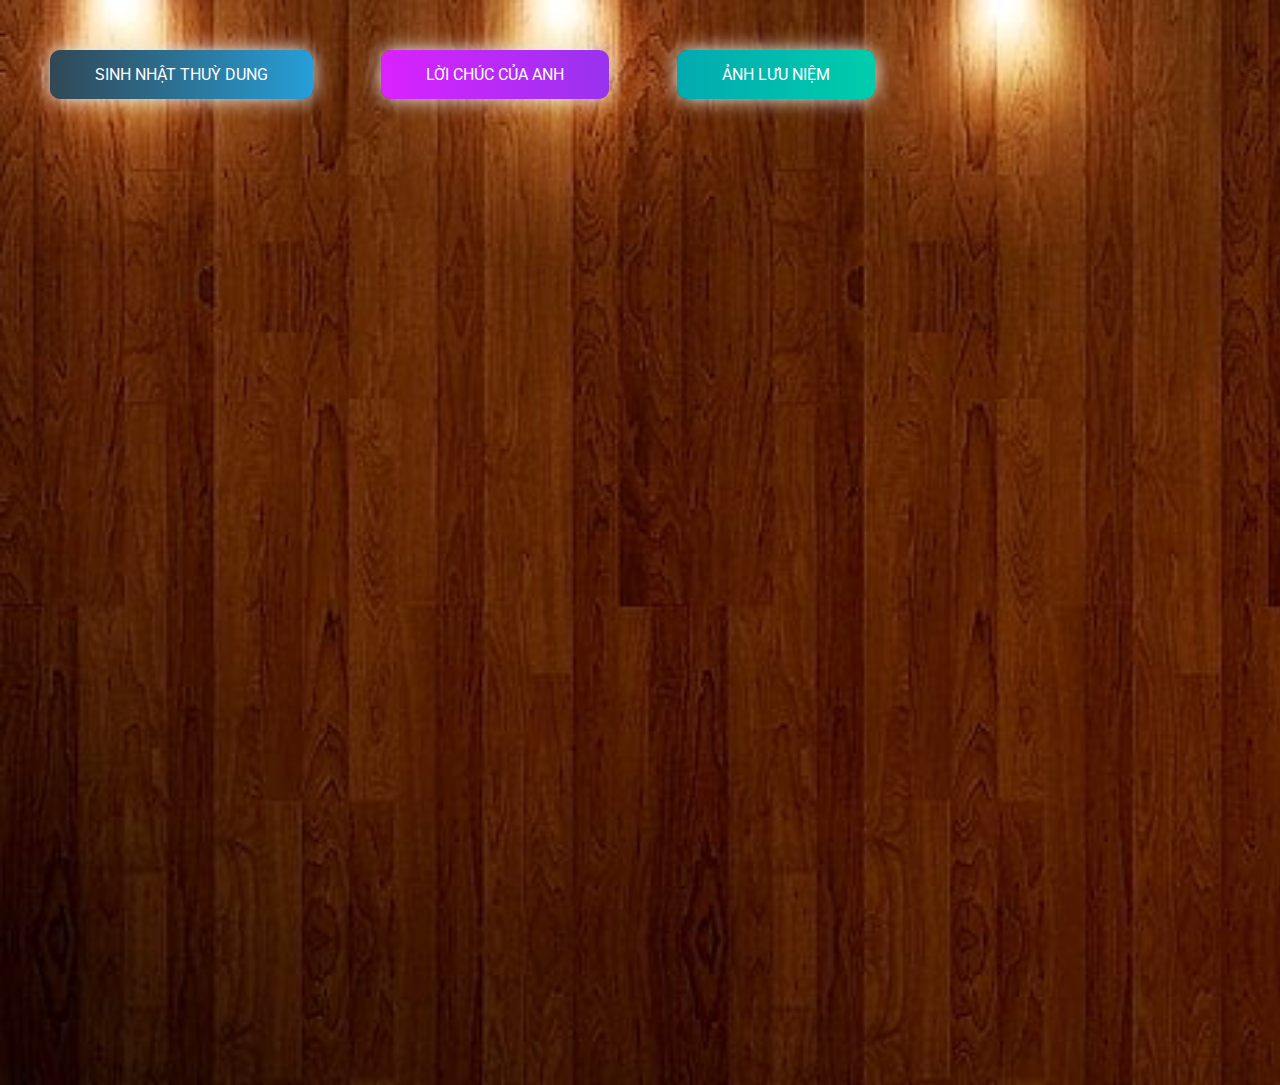
<file: gallery.html>
<!DOCTYPE html>
<html lang="en">
    <head>
        <meta charset="UTF-8" />
        <meta name="viewport" content="width=device-width, initial-scale=1.0" />
        <meta http-equiv="X-UA-Compatible" content="ie=edge" />
        <link rel="icon" type="image/png" href="./img/CILKGax.png" />
        <!-- Tiêu đề của trang ảnh kĩ niệm -->
        <title>Ảnh lưu niệm</title>
        <link rel="stylesheet" href="./css/gallery.css" />
        <link rel="stylesheet" href="./css/style.css" />
    </head>
    <body>
        <div class="buttons">
            <a href="index.html" class="btn btn-bir">Sinh nhật Thuỳ Dung</a>
            <a href="timeline.html" class="btn btn-timeline">Lời chúc của anh</a>
            <a href="gallery.html" class="btn btn-gallery">Ảnh lưu niệm</a>
        </div>

        <!-- 6. Thay tất cả bằng hình ảnh của bạn -->
        <div class="gallery" id="gallery">
            <div class="gallery-item">
                <div class="content"><img src="./img/pic1.jpg" alt="" /></div>
            </div>
            <div class="gallery-item">
                <div class="content"><img src="./img/pic2.jpg" alt="" /></div>
            </div>
            <div class="gallery-item">
                <div class="content"><img src="./img/pic3.jpg" alt="" /></div>
            </div>
            <div class="gallery-item">
                <div class="content"><img src="./img/pic4.jpg" alt="" /></div>
            </div>
            <div class="gallery-item">
                <div class="content"><img src="./img/pic5.jpg" alt="" /></div>
            </div>
            <div class="gallery-item">
                <div class="content"><img src="./img/pic6.jpg" alt="" /></div>
            </div>
            <div class="gallery-item">
                <div class="content"><img src="./img/pic7.jpg" alt="" /></div>
            </div>
            <div class="gallery-item">
                <div class="content"><img src="./img/pic8.jpg" alt="" /></div>
            </div>
            <div class="gallery-item">
                <div class="content"><img src="./img/pic9.jpg" alt="" /></div>
            </div>
            <div class="gallery-item">
                <div class="content"><img src="./img/pic10.jpg" alt="" /></div>
            </div>
            <div class="gallery-item">
                <div class="content"><img src="./img/pic11.jpg" alt="" /></div>
            </div>
            <div class="gallery-item">
                <div class="content"><img src="./img/pic12.jpg" alt="" /></div>
            </div>
            <div class="gallery-item">
                <div class="content"><img src="./img/pic13.jpg" alt="" /></div>
            </div>
            <div class="gallery-item">
                <div class="content"><img src="./img/AVT1.jpg" alt="" /></div>
            </div>
            <div class="gallery-item">
                <div class="content"><img src="./img/DungAVT.jpg" alt="" /></div>
            </div>
        </div>
        <!-- Phần nhạc -->
        <audio id="player" autoplay loop>
            <source src="./music/music.mp3" type="audio/mp3" />
        </audio>
    </body>

    <script src="./js/gallery.js"></script>
</html>
</file>
<file: css/gallery.css>
body {
    /* Ảnh nền của trang thứ 3 */
    background: url("../img/wood.jpg");
    background-repeat: no-repeat;
    background-size: cover;
  }
  .hello {
    opacity: 1 !important;
  }
  .full {
    position: fixed;
    left: 0;
    top: 0;
    width: 100%;
    height: 100%;
    z-index: 1;
  }
  .full .content {
    background-color: rgba(0,0,0,0.75) !important;
    height: 100%;
    width: 100%;
    display: grid;
  }
  .full .content img {
    left: 50%;
    transform: translate3d(0, 0, 0);
    animation: zoomin 1s ease;
    max-width: 100%;
    max-height: 100vh;
    margin: auto;
  }
  .byebye {
    opacity: 0;
  }
  .byebye:hover {
    transform: scale(0.2) !important;
  }
  .gallery {
    display: grid;
    grid-column-gap: 8px;
    grid-row-gap: 8px;
    grid-template-columns: repeat(auto-fill, minmax(250px, 1fr));
    grid-auto-rows: 8px;
  }
  .gallery img {
    max-width: 100%;
    border-radius: 8px;
    box-shadow: 0 0 16px #333;
    transition: all 1.5s ease;
  }
  .gallery img:hover {
    box-shadow: 0 0 32px #333;
  }
  .gallery .content {
    padding: 4px;
  }
  .gallery .gallery-item {
    transition: grid-row-start 300ms linear;
    transition: transform 300ms ease;
    transition: all 0.5s ease;
    cursor: pointer;
  }
  .gallery .gallery-item:hover {
    transform: scale(1.025);
  }
  @media (max-width: 600px) {
    .gallery {
      grid-template-columns: repeat(auto-fill, minmax(30%, 1fr));
    }
  }
  @media (max-width: 400px) {
    .gallery {
      grid-template-columns: repeat(auto-fill, minmax(50%, 1fr));
    }
  }
  @-moz-keyframes zoomin {
    0% {
      max-width: 50%;
      transform: rotate(-30deg);
      filter: blur(4px);
    }
    30% {
      filter: blur(4px);
      transform: rotate(-80deg);
    }
    70% {
      max-width: 50%;
      transform: rotate(45deg);
    }
    100% {
      max-width: 100%;
      transform: rotate(0deg);
    }
  }
  @-webkit-keyframes zoomin {
    0% {
      max-width: 50%;
      transform: rotate(-30deg);
      filter: blur(4px);
    }
    30% {
      filter: blur(4px);
      transform: rotate(-80deg);
    }
    70% {
      max-width: 50%;
      transform: rotate(45deg);
    }
    100% {
      max-width: 100%;
      transform: rotate(0deg);
    }
  }
  @-o-keyframes zoomin {
    0% {
      max-width: 50%;
      transform: rotate(-30deg);
      filter: blur(4px);
    }
    30% {
      filter: blur(4px);
      transform: rotate(-80deg);
    }
    70% {
      max-width: 50%;
      transform: rotate(45deg);
    }
    100% {
      max-width: 100%;
      transform: rotate(0deg);
    }
  }
  @keyframes zoomin {
    0% {
      max-width: 50%;
      transform: rotate(-30deg);
      filter: blur(4px);
    }
    30% {
      filter: blur(4px);
      transform: rotate(-80deg);
    }
    70% {
      max-width: 50%;
      transform: rotate(45deg);
    }
    100% {
      max-width: 100%;
      transform: rotate(0deg);
    }
  }
</file>
<file: css/style.css>
@import url("https://fonts.googleapis.com/css2?family=Roboto:ital,wght@0,100;0,300;0,400;0,500;0,700;1,300;1,400&display=swap");

html {
    scroll-behavior: smooth;
    font-family: "Roboto", sans-serif;
}

a {
    text-decoration: none;
}

.page__main {
    /* Ảnh nền của trang đầu tiên nếu bạn muốn đổi thì đổi tại đây */
    background-image: url("../img/background.png");
    background-repeat: no-repeat;
    margin: 0;
    padding: 0;
    background-size: cover;
    background-position-y: -25rem;
}
.buttons {
    display: flex;
    column-gap: 3rem;
    padding: 2rem;
}

.btn-bir:hover {
    background-position: right center;
    color: #fff;
    text-decoration: none;
}

.btn-bir {
    background-image: linear-gradient(
        to right,
        #314755 0%,
        #26a0da 51%,
        #314755 100%
    );
    margin: 10px;
    padding: 15px 45px;
    text-align: center;
    text-transform: uppercase;
    transition: 0.5s;
    background-size: 200% auto;
    color: white;
    box-shadow: 0 0 20px #eee;
    border-radius: 10px;
    display: block;
}

.btn-timeline {
    background-image: linear-gradient(
        to right,
        #da22ff 0%,
        #9733ee 51%,
        #da22ff 100%
    );
}
.btn-timeline {
    margin: 10px;
    padding: 15px 45px;
    text-align: center;
    text-transform: uppercase;
    transition: 0.5s;
    background-size: 200% auto;
    color: white;
    box-shadow: 0 0 20px #eee;
    border-radius: 10px;
    display: block;
}

.btn-timeline:hover {
    background-position: right center; 
    color: #fff;
    text-decoration: none;
}

.btn-gallery {
    background-image: linear-gradient(
        to right,
        #02aab0 0%,
        #00cdac 51%,
        #02aab0 100%
    );
}
.btn-gallery {
    margin: 10px;
    padding: 15px 45px;
    text-align: center;
    text-transform: uppercase;
    transition: 0.5s;
    background-size: 200% auto;
    color: white;
    box-shadow: 0 0 20px #eee;
    border-radius: 10px;
    display: block;
}

.btn-gallery:hover {
    background-position: right center; /* change the direction of the change here */
    color: #fff;
    text-decoration: none;
}

.cover {
    width: 360px;
    height: 360px;
   
    box-shadow: 0 0 30px #eee;
    position: absolute;
    margin-top: 3rem;
    left: calc(50% - 100px);
  
    border-radius: 120px;
    border: 5px solid rgb(255, 17, 0);
}
</file>
